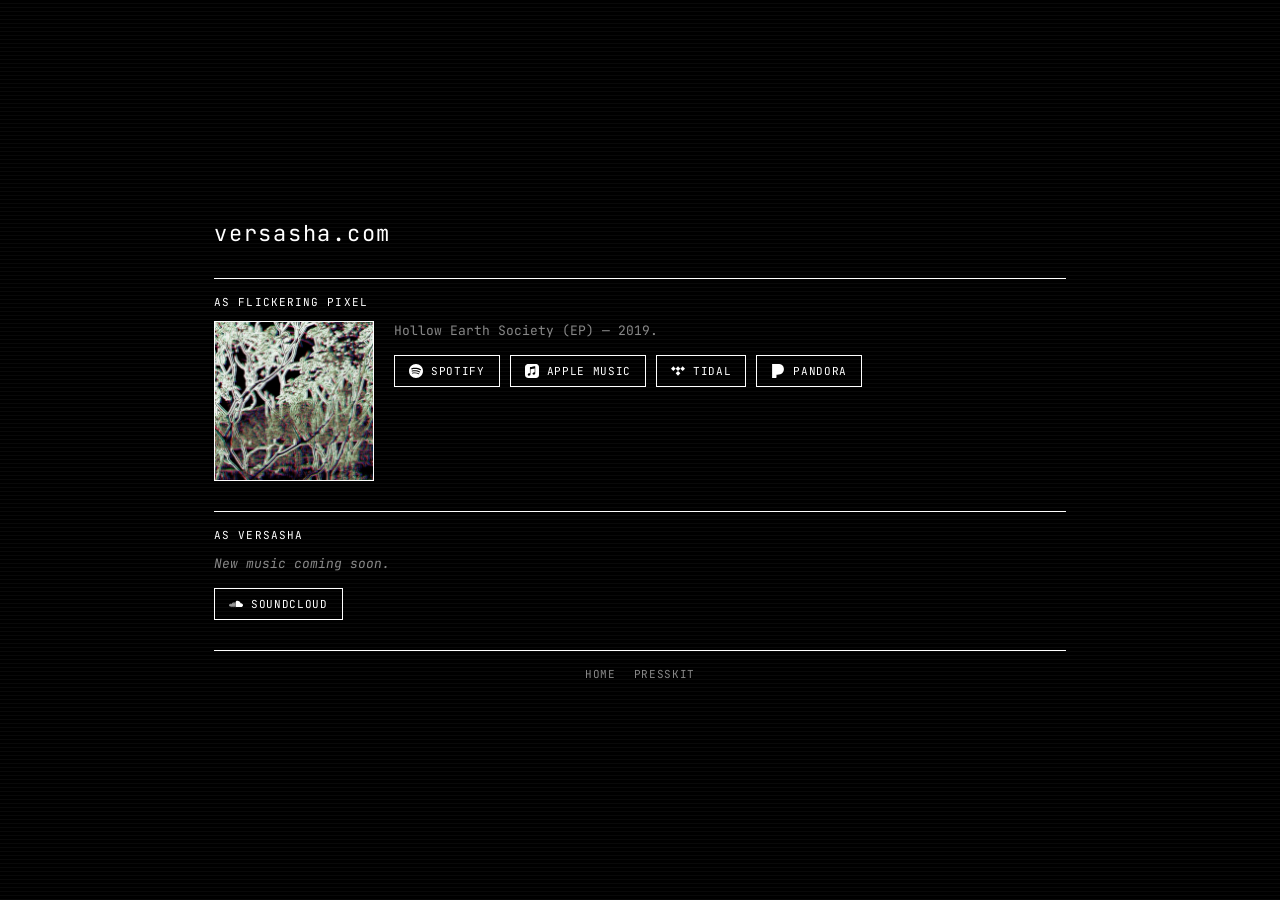
<file: music.html>
<!doctype html>
<html lang="en">
<head>
    <meta charset="UTF-8">

    <meta
        name="viewport"
        content="width=device-width, initial-scale=1"
    >

    <title>versasha.com — music</title>

    <meta
        name="description"
        content="Music by Versasha and Flickering Pixel — listen on Spotify, Apple Music, Tidal, Pandora, and SoundCloud."
    >

    <meta property="og:type" content="website">
    <meta property="og:url" content="https://versasha.com/music.html">
    <meta property="og:title" content="versasha.com — music">
    <meta
        property="og:description"
        content="Music by Versasha and Flickering Pixel — listen on Spotify, Apple Music, Tidal, Pandora, and SoundCloud."
    >
    <meta property="og:image" content="https://versasha.com/img/og-image.jpg">
    <meta property="og:image:width" content="1200">
    <meta property="og:image:height" content="630">

    <meta name="twitter:card" content="summary_large_image">
    <meta name="twitter:title" content="versasha.com — music">
    <meta
        name="twitter:description"
        content="Music by Versasha and Flickering Pixel — listen on Spotify, Apple Music, Tidal, Pandora, and SoundCloud."
    >
    <meta name="twitter:image" content="https://versasha.com/img/og-image.jpg">

    <link
        rel="preconnect"
        href="https://fonts.googleapis.com"
    >

    <link
        rel="preconnect"
        href="https://fonts.gstatic.com"
        crossorigin
    >

    <link
        href="https://fonts.googleapis.com/css2?family=JetBrains+Mono:wght@400;500&display=swap"
        rel="stylesheet"
    >

    <link
        rel="stylesheet"
        href="./css/styles.css"
    >
</head>

<body>
    <main class="page">
        <header>
            <h1>versasha.com</h1>
        </header>

        <div class="content">
            <section>
                <h2>As Flickering Pixel</h2>

                <div class="release">
                    <img
                        class="release-cover"
                        src="./img/hollow-earth-society-ep.jpg"
                        alt="Hollow Earth Society EP cover art"
                        width="640"
                        height="640"
                        loading="lazy"
                    >

                    <div class="release-info">
                        <p>
                            Hollow Earth Society (EP) — 2019.
                        </p>

                        <div class="stream-links">
                            <a
                                class="stream-button"
                                href="https://open.spotify.com/album/3CXTFxKgUGcsjq44fnZeEg"
                                target="_blank"
                                rel="noopener noreferrer"
                            >
                                <svg class="stream-icon" viewBox="0 0 24 24" aria-hidden="true"><path d="M12 0C5.4 0 0 5.4 0 12s5.4 12 12 12 12-5.4 12-12S18.66 0 12 0zm5.521 17.34c-.24.359-.66.48-1.021.24-2.82-1.74-6.36-2.101-10.561-1.141-.418.122-.779-.179-.899-.539-.12-.421.18-.78.54-.9 4.56-1.021 8.52-.6 11.64 1.32.42.18.479.659.301 1.02zm1.44-3.3c-.301.42-.841.6-1.262.3-3.239-1.98-8.159-2.58-11.939-1.38-.479.12-1.02-.12-1.14-.6-.12-.48.12-1.021.6-1.141C9.6 9.9 15 10.561 18.72 12.84c.361.181.54.78.241 1.2zm.12-3.36C15.24 8.4 8.82 8.16 5.16 9.301c-.6.179-1.2-.181-1.38-.721-.18-.601.18-1.2.72-1.381 4.26-1.26 11.28-1.02 15.721 1.621.539.3.719 1.02.419 1.56-.299.421-1.02.599-1.559.3z"/></svg>
                                Spotify
                            </a>

                            <a
                                class="stream-button"
                                href="https://music.apple.com/ca/album/hollow-earth-society-ep-ep/1760320614"
                                target="_blank"
                                rel="noopener noreferrer"
                            >
                                <svg class="stream-icon" viewBox="0 0 24 24" aria-hidden="true"><path d="M23.994 6.124a9.23 9.23 0 00-.24-2.19c-.317-1.31-1.062-2.31-2.18-3.043a5.022 5.022 0 00-1.877-.726 10.496 10.496 0 00-1.564-.15c-.04-.003-.083-.01-.124-.013H5.986c-.152.01-.303.017-.455.026-.747.043-1.49.123-2.193.4-1.336.53-2.3 1.452-2.865 2.78-.192.448-.292.925-.363 1.408-.056.392-.088.785-.1 1.18 0 .032-.007.062-.01.093v12.223c.01.14.017.283.027.424.05.815.154 1.624.497 2.373.65 1.42 1.738 2.353 3.234 2.801.42.127.856.187 1.293.228.555.053 1.11.06 1.667.06h11.03a12.5 12.5 0 001.57-.1c.822-.106 1.596-.35 2.295-.81a5.046 5.046 0 001.88-2.207c.186-.42.293-.87.37-1.324.113-.675.138-1.358.137-2.04-.002-3.8 0-7.595-.003-11.393zm-6.423 3.99v5.712c0 .417-.058.827-.244 1.206-.29.59-.76.962-1.388 1.14-.35.1-.706.157-1.07.173-.95.045-1.773-.6-1.943-1.536a1.88 1.88 0 011.038-2.022c.323-.16.67-.25 1.018-.324.378-.082.758-.153 1.134-.24.274-.063.457-.23.51-.516a.904.904 0 00.02-.193c0-1.815 0-3.63-.002-5.443a.725.725 0 00-.026-.185c-.04-.15-.15-.243-.304-.234-.16.01-.318.035-.475.066-.76.15-1.52.303-2.28.456l-2.325.47-1.374.278c-.016.003-.032.01-.048.013-.277.077-.377.203-.39.49-.002.042 0 .086 0 .13-.002 2.602 0 5.204-.003 7.805 0 .42-.047.836-.215 1.227-.278.64-.77 1.04-1.434 1.233-.35.1-.71.16-1.075.172-.96.036-1.755-.6-1.92-1.544-.14-.812.23-1.685 1.154-2.075.357-.15.73-.232 1.108-.31.287-.06.575-.116.86-.177.383-.083.583-.323.6-.714v-.15c0-2.96 0-5.922.002-8.882 0-.123.013-.25.042-.37.07-.285.273-.448.546-.518.255-.066.515-.112.774-.165.733-.15 1.466-.296 2.2-.444l2.27-.46c.67-.134 1.34-.27 2.01-.403.22-.043.442-.088.663-.106.31-.025.523.17.554.482.008.073.012.148.012.223.002 1.91.002 3.822 0 5.732z"/></svg>
                                Apple Music
                            </a>

                            <a
                                class="stream-button"
                                href="https://listen.tidal.com/album/378242991"
                                target="_blank"
                                rel="noopener noreferrer"
                            >
                                <svg class="stream-icon" viewBox="0 0 24 24" aria-hidden="true"><path d="M12.012 3.992L8.008 7.996 4.004 3.992 0 7.996 4.004 12l4.004-4.004L12.012 12l-4.004 4.004 4.004 4.004 4.004-4.004L12.012 12l4.004-4.004-4.004-4.004zM16.042 7.996l3.979-3.979L24 7.996l-3.979 3.979z"/></svg>
                                Tidal
                            </a>

                            <a
                                class="stream-button"
                                href="https://www.pandora.com/AL:37520454"
                                target="_blank"
                                rel="noopener noreferrer"
                            >
                                <svg class="stream-icon" viewBox="0 0 24 24" aria-hidden="true"><path d="M1.882 0v24H8.32a1.085 1.085 0 001.085-1.085v-4.61h1.612c7.88 0 11.103-4.442 11.103-9.636C22.119 2.257 17.247 0 12.662 0H1.882Z"/></svg>
                                Pandora
                            </a>
                        </div>
                    </div>
                </div>
            </section>

            <section>
                <h2>As Versasha</h2>

                <p class="placeholder">
                    New music coming soon.
                </p>

                <div class="stream-links">
                    <a
                        class="stream-button"
                        href="https://soundcloud.com/a-bcde-454655911"
                        target="_blank"
                        rel="noopener noreferrer"
                    >
                        <svg class="stream-icon" viewBox="0 0 24 24" aria-hidden="true"><path d="M23.999 14.165c-.052 1.796-1.612 3.169-3.4 3.169h-8.18a.68.68 0 0 1-.675-.683V7.862a.747.747 0 0 1 .452-.724s.75-.513 2.333-.513a5.364 5.364 0 0 1 2.763.755 5.433 5.433 0 0 1 2.57 3.54c.282-.08.574-.121.868-.12.884 0 1.73.358 2.347.992s.948 1.49.922 2.373ZM10.721 8.421c.247 2.98.427 5.697 0 8.672a.264.264 0 0 1-.53 0c-.395-2.946-.22-5.718 0-8.672a.264.264 0 0 1 .53 0ZM9.072 9.448c.285 2.659.37 4.986-.006 7.655a.277.277 0 0 1-.55 0c-.331-2.63-.256-5.02 0-7.655a.277.277 0 0 1 .556 0Zm-1.663-.257c.27 2.726.39 5.171 0 7.904a.266.266 0 0 1-.532 0c-.38-2.69-.257-5.21 0-7.904a.266.266 0 0 1 .532 0Zm-1.647.77a26.108 26.108 0 0 1-.008 7.147.272.272 0 0 1-.542 0 27.955 27.955 0 0 1 0-7.147.275.275 0 0 1 .55 0Zm-1.67 1.769c.421 1.865.228 3.5-.029 5.388a.257.257 0 0 1-.514 0c-.21-1.858-.398-3.549 0-5.389a.272.272 0 0 1 .543 0Zm-1.655-.273c.388 1.897.26 3.508-.01 5.412-.026.28-.514.283-.54 0-.244-1.878-.347-3.54-.01-5.412a.283.283 0 0 1 .56 0Zm-1.668.911c.4 1.268.257 2.292-.026 3.572a.257.257 0 0 1-.514 0c-.241-1.262-.354-2.312-.023-3.572a.283.283 0 0 1 .563 0Z"/></svg>
                        SoundCloud
                    </a>
                </div>
            </section>
        </div>

        <nav class="site-nav">
            <a href="./index.html">Home</a>
            <a href="./presskit.html">Presskit</a>
        </nav>
    </main>
</body>
</html>
</file>
<file: css/styles.css>
* {
    box-sizing: border-box;
}

html,
body {
    min-height: 100%;
}

body {
    min-height: 100vh;
    margin: 0;
    padding: clamp(16px, 3vh, 40px) clamp(16px, 3vw, 40px);

    display: grid;
    place-items: center;

    background: #000;
    color: #fff;

    font-family:
        "JetBrains Mono",
        monospace;
}

body::before {
    content: "";

    position: fixed;
    inset: 0;

    z-index: -1;
    pointer-events: none;

    background:
        repeating-linear-gradient(
            to bottom,
            transparent 0,
            transparent 3px,
            rgba(255, 255, 255, 0.035) 3px,
            rgba(255, 255, 255, 0.035) 4px
        );
}

button,
select,
input {
    font: inherit;
}

a {
    color: inherit;
}

select:focus-visible,
button:focus-visible,
a:focus-visible {
    outline: 1px solid #fff;
    outline-offset: 3px;
}

.page {
    width: min(900px, 100%);
    padding: 24px;

    background: transparent;
}

header {
    display: flex;
    align-items: center;
    justify-content: space-between;
    gap: 20px;

    margin-bottom: 30px;
}

h1 {
    margin: 0;

    font-size: 22px;
    font-weight: 400;
    letter-spacing: 0.08em;
    text-transform: lowercase;
}

.site-nav {
    display: flex;
    justify-content: center;
    gap: 18px;

    margin-top: 30px;
    padding-top: 16px;

    border-top: 1px solid #fff;
}

.site-nav a {
    color: #888;
    text-decoration: none;

    font-size: 11px;
    letter-spacing: 0.06em;
    text-transform: uppercase;
}

.site-nav a:hover {
    color: #fff;
}

.content {
    display: flex;
    flex-direction: column;
    gap: 30px;
}

.content section {
    border-top: 1px solid #fff;
    padding-top: 16px;
}

.content h2 {
    margin: 0 0 12px;

    font-size: 11px;
    font-weight: 400;
    letter-spacing: 0.1em;
    text-transform: uppercase;
}

.content p {
    margin: 0;

    color: #888;

    font-size: 13px;
    line-height: 1.6;
}

.content p + p {
    margin-top: 12px;
}

.placeholder {
    color: #555;
    font-style: italic;
}

.carousel {
    display: flex;
    flex-direction: column;
    gap: 14px;

    max-width: 560px;
    margin: 0 auto;
}

.carousel-viewport {
    overflow: hidden;
}

.carousel-track {
    --carousel-gap: 14px;

    display: flex;
    gap: var(--carousel-gap);

    transition: transform 0.3s ease;
}

.carousel-slide {
    flex: 0 0 calc((100% - 2 * var(--carousel-gap)) / 3);
    aspect-ratio: 1 / 1;
    min-width: 0;

    border: 1px solid #fff;
}

.carousel-slide img {
    width: 100%;
    height: 100%;

    object-fit: cover;

    cursor: pointer;
}

.carousel-controls {
    display: flex;
    align-items: center;
    justify-content: center;
    gap: 16px;
}

.carousel-button {
    width: 30px;
    height: 30px;

    border: 1px solid #fff;
    background: transparent;

    color: #fff;

    font-size: 14px;
    line-height: 1;

    cursor: pointer;

    transition:
        background 0.15s ease,
        color 0.15s ease;
}

.carousel-button:hover {
    background: #fff;
    color: #000;
}

.carousel-counter {
    color: #888;

    font-size: 11px;
    letter-spacing: 0.06em;
}

.lightbox {
    max-width: min(90vw, 720px);
    max-height: 90vh;

    padding: 0;
    border: 1px solid #fff;

    background: #000;
    color: #fff;
}

.lightbox::backdrop {
    background: rgba(0, 0, 0, 0.85);
}

.lightbox-content {
    position: relative;

    display: flex;
    flex-direction: column;
    align-items: center;
    gap: 16px;

    padding: 20px;
}

.lightbox-image {
    max-width: 100%;
    max-height: 70vh;

    object-fit: contain;
}

.lightbox-close {
    position: absolute;
    top: -10px;
    right: -10px;

    width: 30px;
    height: 30px;

    border: 1px solid #fff;
    background: #000;

    color: #fff;

    font-size: 16px;
    line-height: 1;

    cursor: pointer;

    transition:
        background 0.15s ease,
        color 0.15s ease;
}

.lightbox-close:hover {
    background: #fff;
    color: #000;
}

.release {
    display: flex;
    flex-wrap: wrap;
    gap: 20px;
}

.release-cover {
    width: 160px;
    height: 160px;

    border: 1px solid #fff;

    object-fit: cover;
}

.release-info {
    display: flex;
    flex: 1 1 200px;
    min-width: 0;
    flex-direction: column;
    gap: 14px;
}

.stream-links {
    display: flex;
    flex-wrap: wrap;
    gap: 10px;
}

.content section > .stream-links {
    margin-top: 14px;
}

.stream-button {
    display: inline-flex;
    align-items: center;
    gap: 8px;

    border: 1px solid #fff;
    padding: 8px 14px;

    color: #fff;
    text-decoration: none;

    font-size: 11px;
    letter-spacing: 0.06em;
    text-transform: uppercase;

    transition:
        background 0.15s ease,
        color 0.15s ease;
}

.stream-button:hover {
    background: #fff;
    color: #000;
}

.stream-icon {
    width: 14px;
    height: 14px;
    flex-shrink: 0;

    fill: currentColor;
}

@media (max-width: 480px) {
    body {
        place-items: start center;
        padding: 12px;
    }

    .page {
        padding: 12px;
    }

    header {
        align-items: flex-start;
    }
}
</file>
